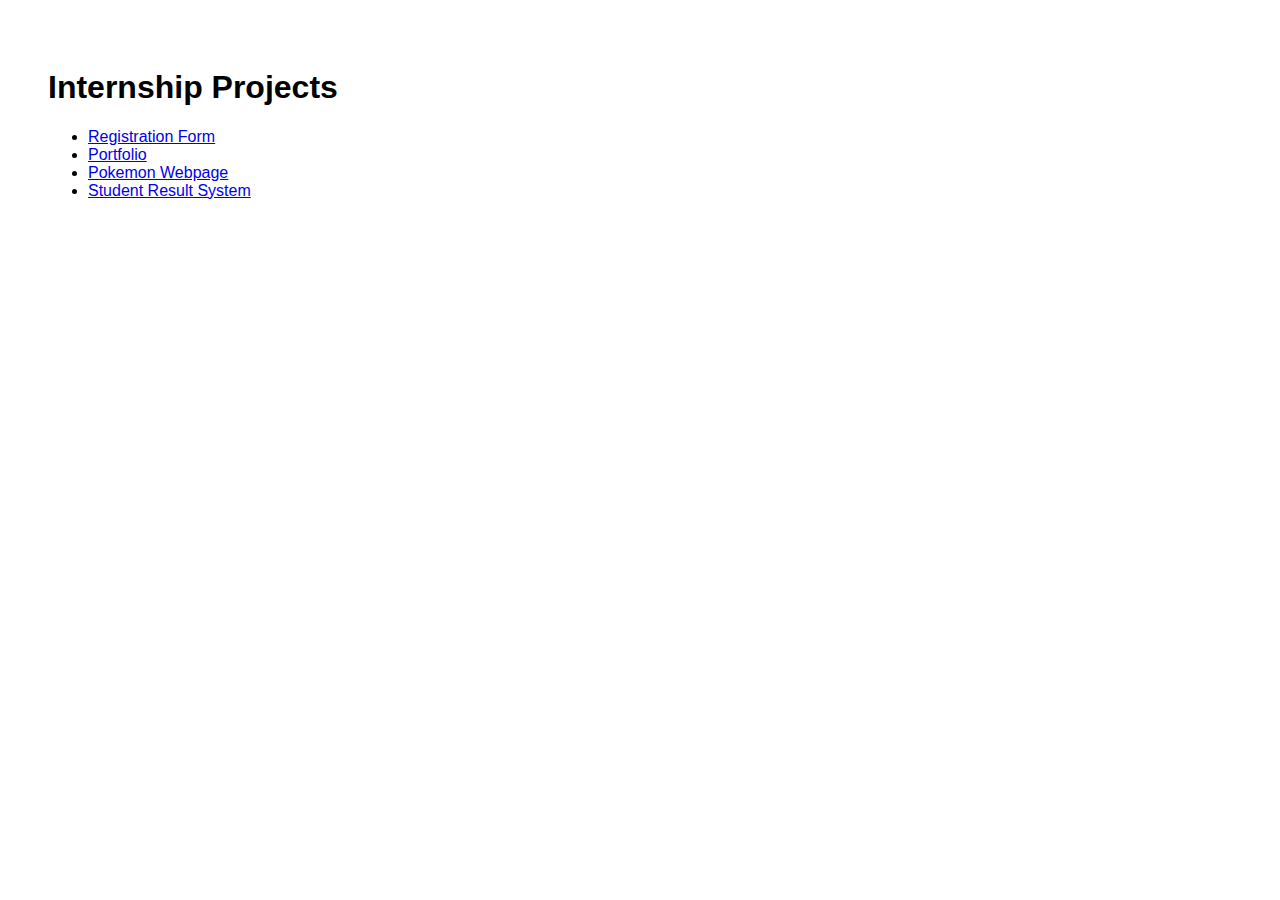
<file: index.html>
<!DOCTYPE html>
<html lang="en">
<head>
    <meta charset="UTF-8">
    <title>Internship Task</title>
</head>
<body style="font-family: Arial; padding: 40px;">
    <h1>Internship Projects</h1>
    <ul>
        <li><a href="RegistrationForm.html">Registration Form</a></li>
        <li><a href="Portfolio/index.html">Portfolio</a></li>
        <li><a href="Pokemon-webpage/packman/pikachu.html">Pokemon Webpage</a></li>
        <li><a href="student-result-system/">Student Result System</a></li>
    </ul>
</body>
</html>
</file>
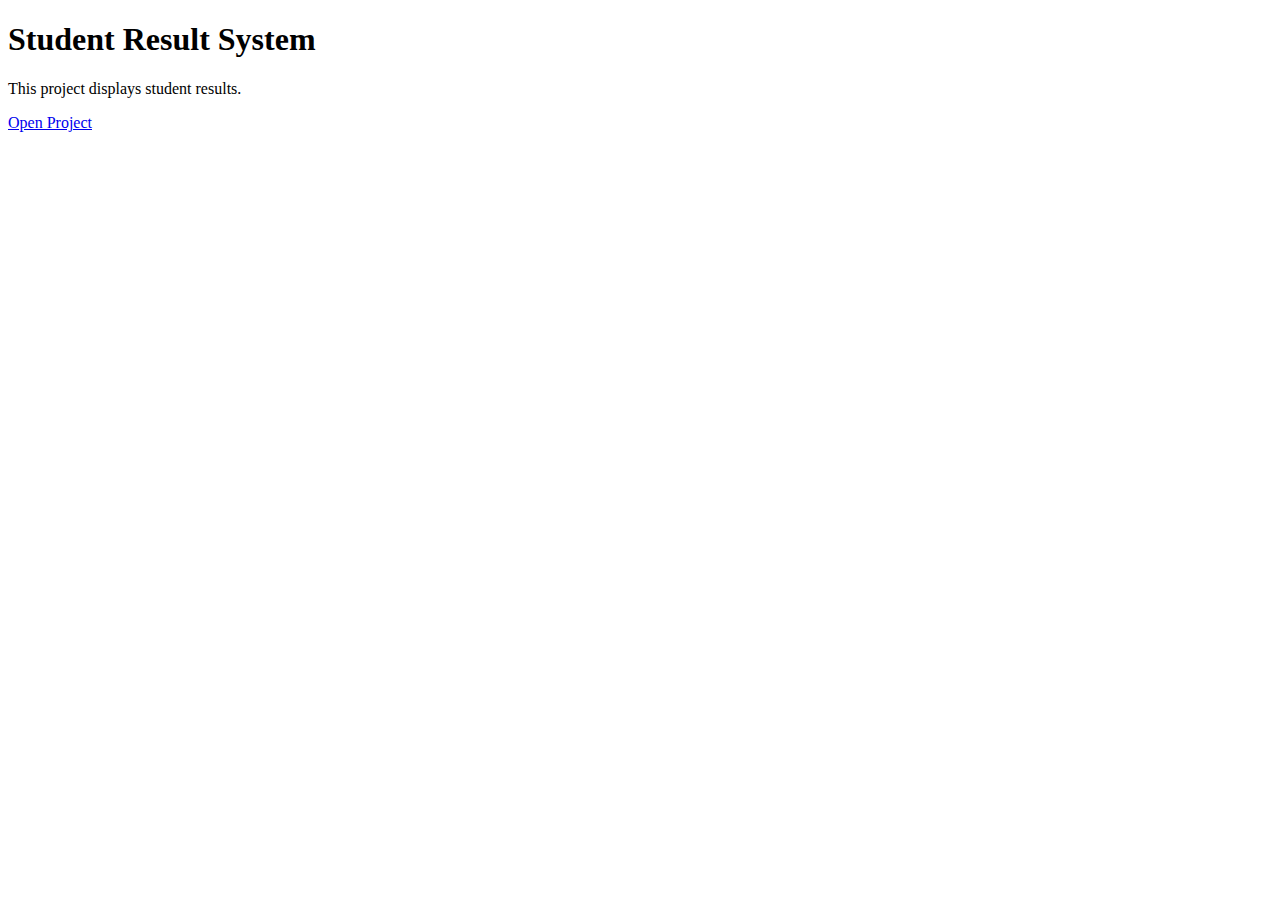
<file: student-result-system/index.html>
<!DOCTYPE html>
<html>
<head>
    <title>Student Result System</title>
</head>
<body>
    <h1>Student Result System</h1>
    <p>This project displays student results.</p>

    <p>
        <a href="student result system/index.html">
            Open Project
        </a>
    </p>
</body>
</html>
</file>
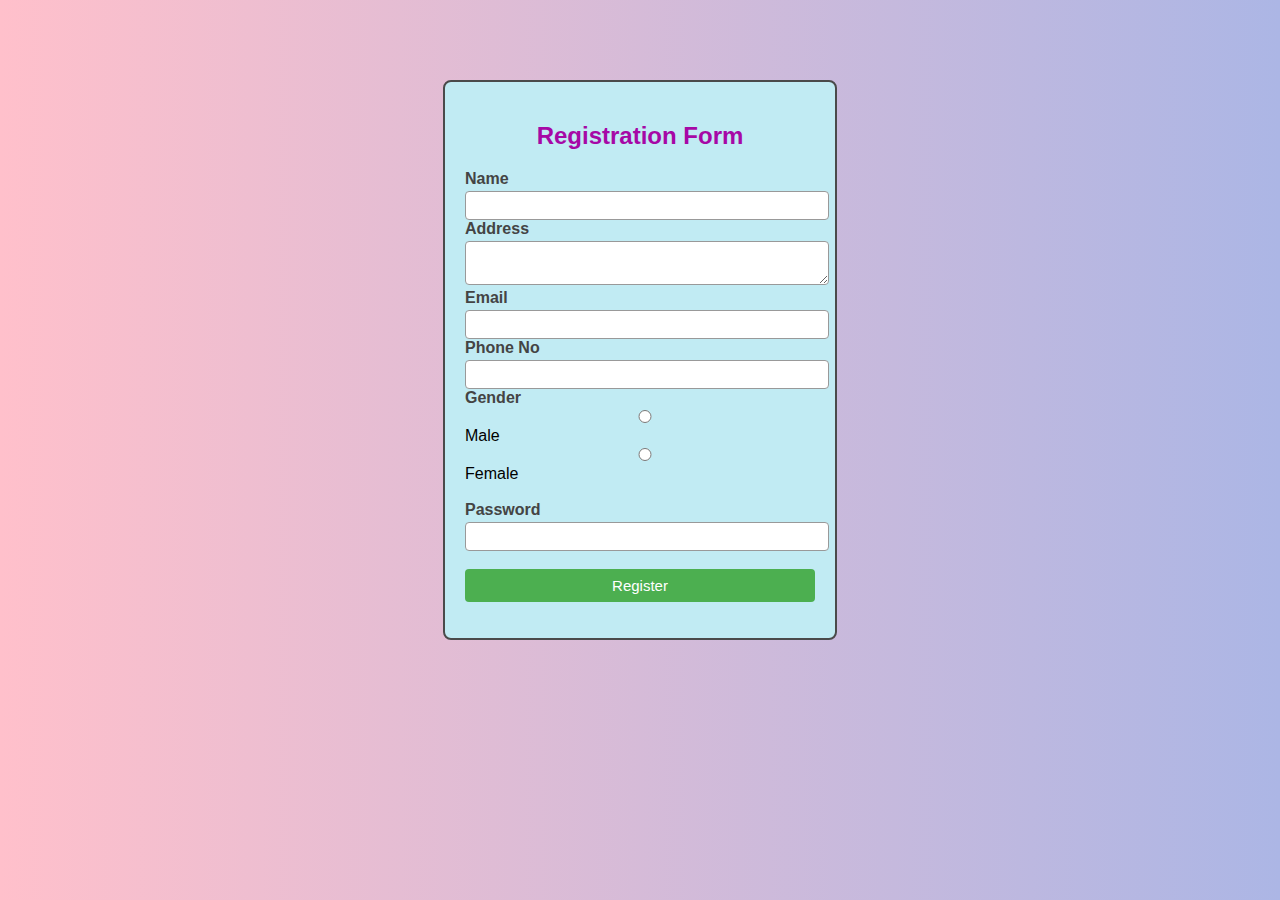
<file: RegistrationForm.html>
<!DOCTYPE html>
<html>
<head>
    <title>Registration Form</title>

    <style>
        body {
            font-family: Arial;
            background: linear-gradient(to right, pink, #acb6e5);
        }

        .form-box {
            width: 350px;
            margin: 80px auto;
            padding: 20px;
            border: 2px solid #4a4a4a;
            background-color: rgb(193, 235, 243);
            border-radius: 8px;
        }

        h2 {
            text-align: center;
            color:rgb(166, 8, 166);
        }

        label {
            color: #444;
            font-weight: bold;
        }

        input, textarea {
            width: 100%;
            padding: 6px;
            margin-top: 3px;
            border: 1px solid #999;
            border-radius: 4px;
        }

        input:focus, textarea:focus {
            border-color: #4CAF50;
            outline: none;
        }

        button {
            width: 100%;
            padding: 8px;
            background-color: #4CAF50;
            color: white;
            border: none;
            border-radius: 4px;
            font-size: 15px;
            cursor: pointer;
        }

        button:hover {
            background-color: #43a047;
        }

        #msg {
            text-align: center;
            margin-top: 10px;
            font-weight: bold;
        }
    </style>
</head>
<body>

<div class="form-box">
    <h2>Registration Form</h2>

    <form onsubmit="return validate()">

        <label>Name</label>
        <input type="text" id="name">

        <label>Address</label>
        <textarea id="address"></textarea>

        <label>Email</label>
        <input type="text" id="email">

        <label>Phone No</label>
        <input type="text" id="phone">

        <label>Gender</label><br>
        <input type="radio" name="gender"> Male
        <input type="radio" name="gender"> Female<br><br>

        <label>Password</label>
        <input type="password" id="pass"><br><br>

        <button type="submit">Register</button>
    </form>

    <p id="msg"></p>
</div>

<script>
function validate() {
    var name = document.getElementById("name").value;
    var address = document.getElementById("address").value;
    var email = document.getElementById("email").value;
    var phone = document.getElementById("phone").value;
    var pass = document.getElementById("pass").value;
    var msg = document.getElementById("msg");

    if (name=="" || address=="" || email=="" || phone=="" || pass=="") {
        msg.innerHTML = "All fields are required";
        msg.style.color = "red";
        return false;
    }

    msg.innerHTML = "Registration Successful";
    msg.style.color = "green";
    return false;
}
</script>

</body>
</html>
</file>
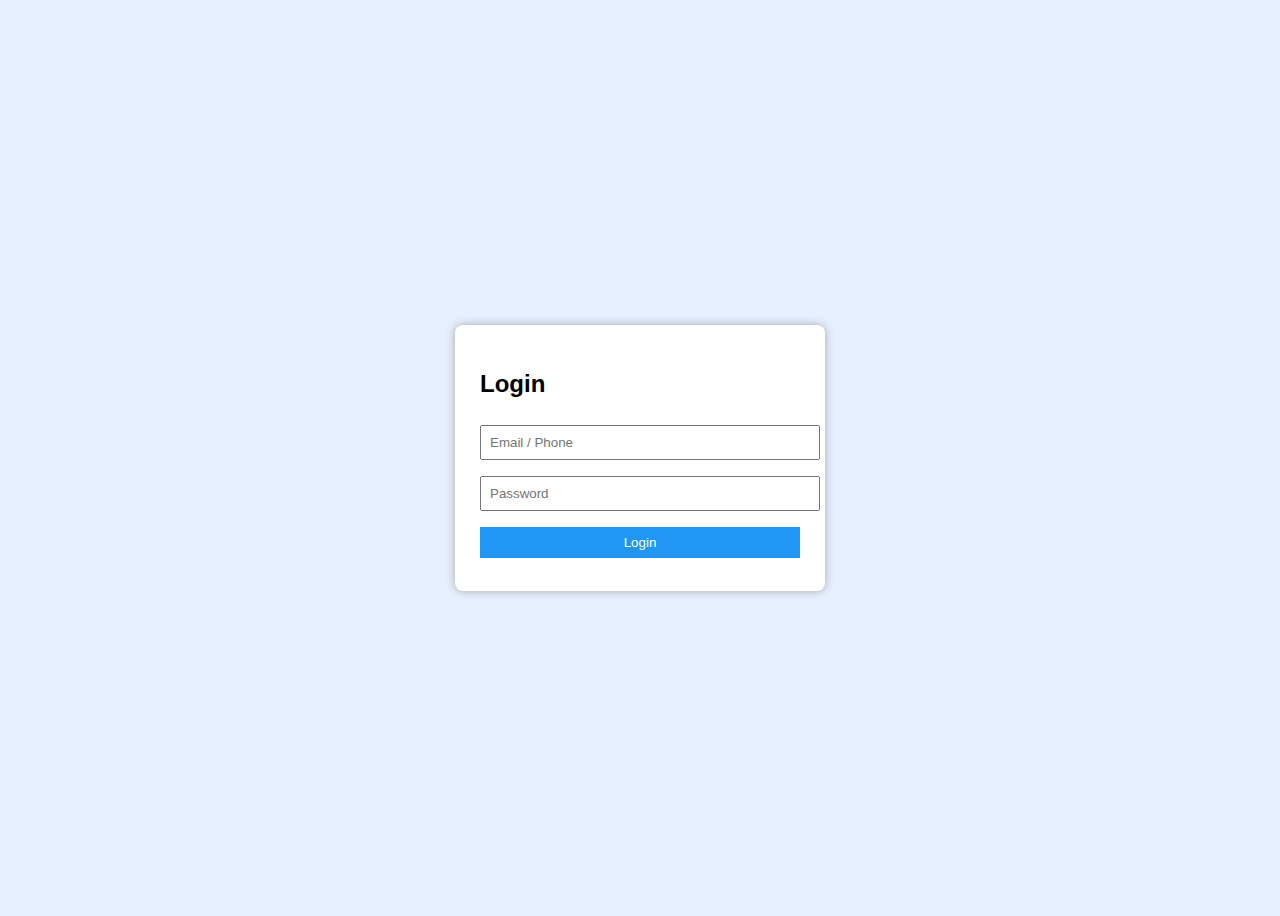
<file: user-auth-system/login.html>
<!DOCTYPE html>
<html lang="en">
<head>
    <meta charset="UTF-8">
    <title>Login</title>
    <style>
        body {
            font-family: Arial;
            background: #e6f0ff;
            display: flex;
            justify-content: center;
            align-items: center;
            height: 100vh;
        }
        .box {
            background: white;
            padding: 25px;
            width: 320px;
            border-radius: 8px;
            box-shadow: 0 0 10px #aaa;
        }
        input, button {
            width: 100%;
            margin: 8px 0;
            padding: 8px;
        }
        button {
            background: #2196F3;
            color: white;
            border: none;
            cursor: pointer;
        }
    </style>
</head>
<body>

<div class="box">
    <h2>Login</h2>

    <input type="text" id="loginEmail" placeholder="Email / Phone">
    <input type="password" id="loginPassword" placeholder="Password">

    <button onclick="login()">Login</button>
</div>

<script>
// Auto-fill email / phone
const params = new URLSearchParams(window.location.search);
document.getElementById("loginEmail").value =
    params.get("email") || params.get("phone") || "";

function login() {
    let storedUser = JSON.parse(localStorage.getItem("userData"));
    let input = document.getElementById("loginEmail").value;
    let password = document.getElementById("loginPassword").value;

    if (!storedUser) {
        alert("No user registered!");
        return;
    }

    if ((input === storedUser.email || input === storedUser.phone) &&
        password === storedUser.password) {
        alert("Login Successful!");
    } else {
        alert("Invalid credentials!");
    }
}
</script>

</body>
</html>
</file>
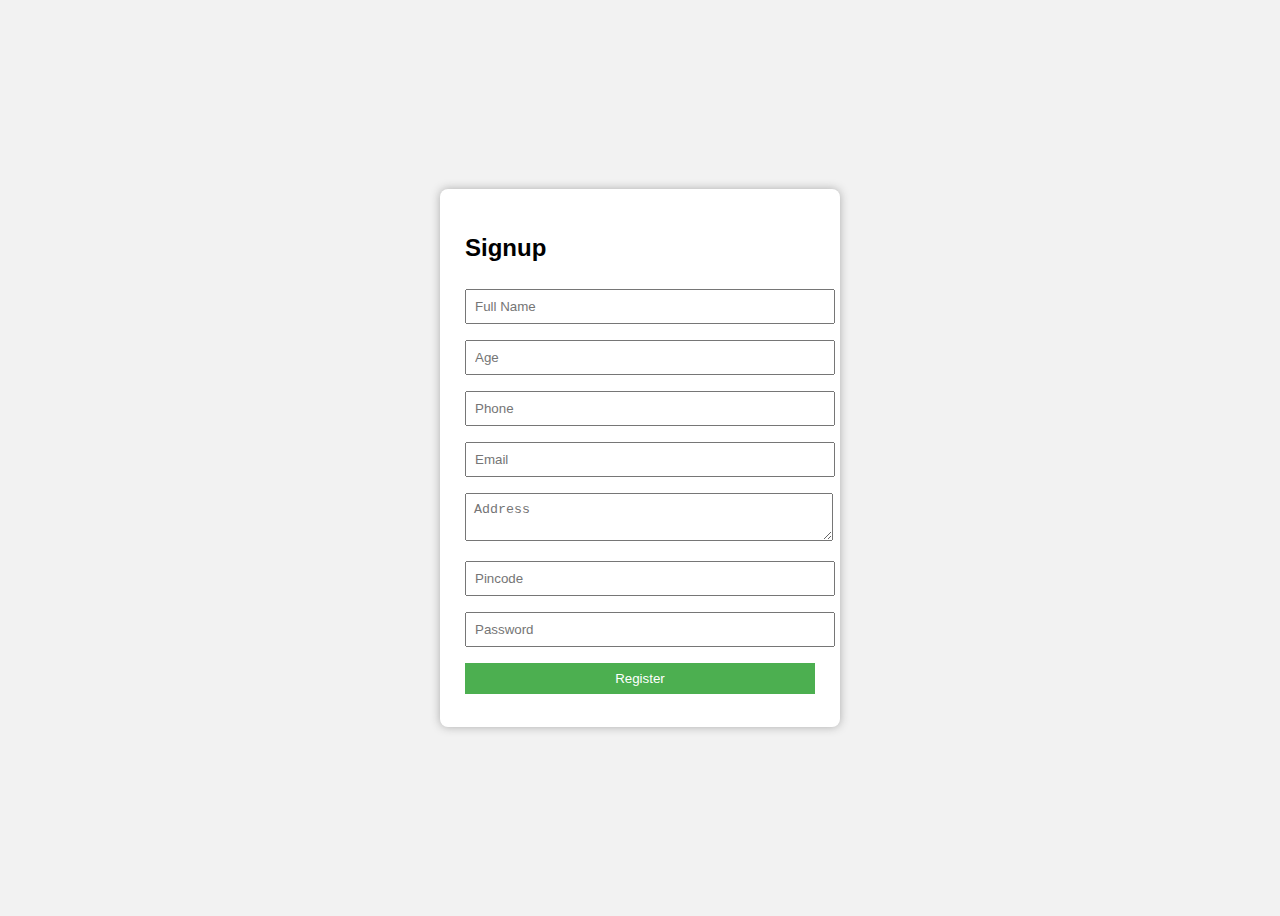
<file: user-auth-system/signup.html>
<!DOCTYPE html>
<html lang="en">
<head>
    <meta charset="UTF-8">
    <title>Signup</title>
    <style>
        body {
            font-family: Arial;
            background: #f2f2f2;
            display: flex;
            justify-content: center;
            align-items: center;
            height: 100vh;
        }
        .box {
            background: white;
            padding: 25px;
            width: 350px;
            border-radius: 8px;
            box-shadow: 0 0 10px #aaa;
        }
        input, textarea, button {
            width: 100%;
            margin: 8px 0;
            padding: 8px;
        }
        button {
            background: #4CAF50;
            color: white;
            border: none;
            cursor: pointer;
        }
    </style>
</head>
<body>

<div class="box">
    <h2>Signup</h2>

    <input type="text" id="name" placeholder="Full Name">
    <input type="number" id="age" placeholder="Age">
    <input type="text" id="phone" placeholder="Phone">
    <input type="email" id="email" placeholder="Email">
    <textarea id="address" placeholder="Address"></textarea>
    <input type="number" id="pincode" placeholder="Pincode">
    <input type="password" id="password" placeholder="Password">

    <button onclick="signup()">Register</button>
</div>

<script>
function signup() {
    let name = document.getElementById("name").value;
    let email = document.getElementById("email").value;
    let password = document.getElementById("password").value;

    if (name === "" || email === "" || password === "") {
        alert("Name, Email and Password are required!");
        return;
    }

    let user = {
        name: name,
        age: document.getElementById("age").value,
        phone: document.getElementById("phone").value,
        email: email,
        address: document.getElementById("address").value,
        pincode: document.getElementById("pincode").value,
        password: password
    };

    localStorage.setItem("userData", JSON.stringify(user));

    // Redirect with email & phone
    window.location.href = "login.html?email=" + email + "&phone=" + user.phone;
}
</script>

</body>
</html>
</file>
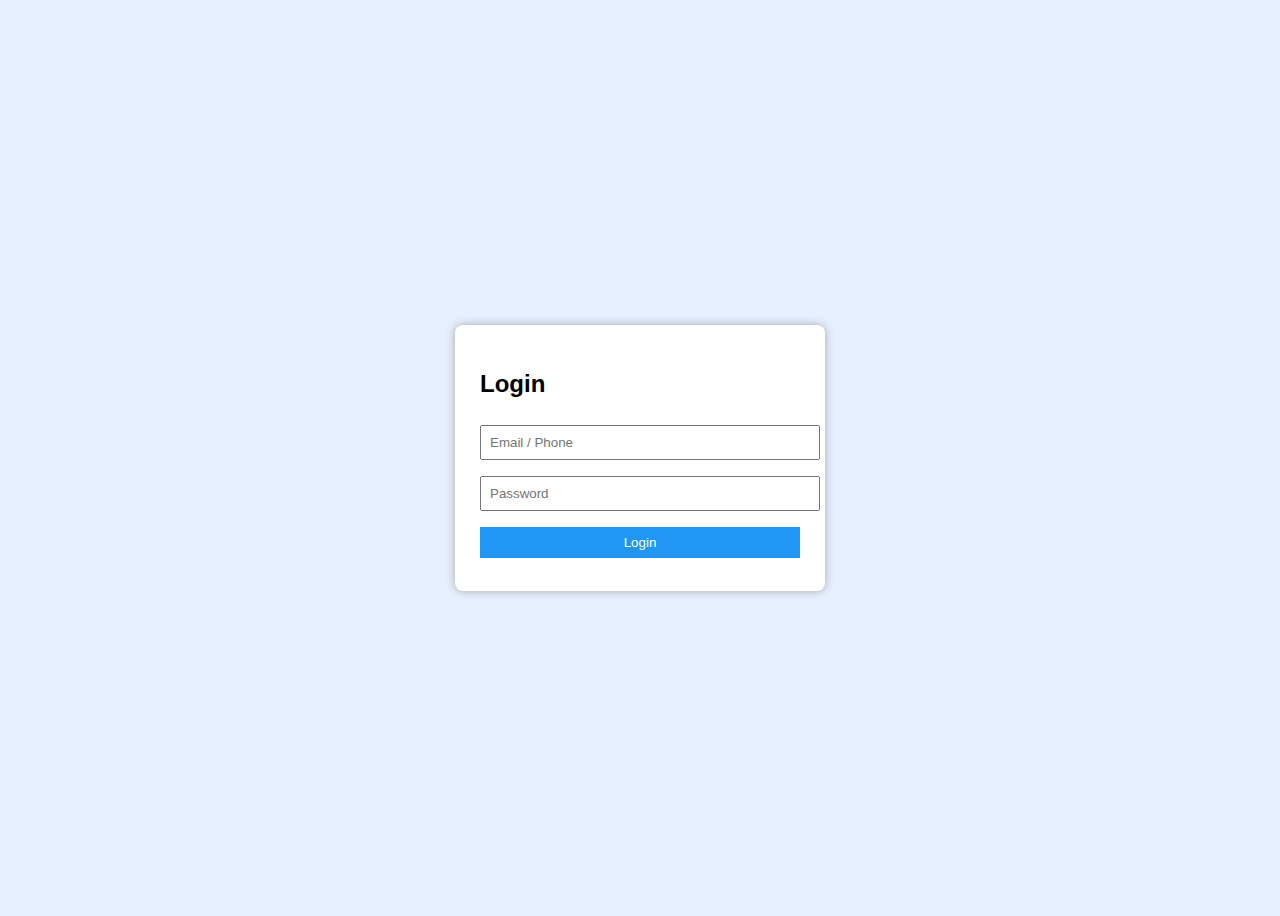
<file: user-auth-system/user.html>
<!DOCTYPE html>
<html lang="en">
<head>
    <meta charset="UTF-8">
    <title>User Info</title>
    <style>
        body {
            font-family: Arial;
            background: #f2f4f8;
            padding: 20px;
        }
        .card {
            max-width: 420px;
            margin: auto;
            background: white;
            padding: 20px;
            border-radius: 8px;
            box-shadow: 0 0 10px #aaa;
        }
        .row {
            margin: 8px 0;
        }
        input {
            width: 100%;
            padding: 6px;
        }
        button {
            width: 100%;
            padding: 8px;
            margin-top: 8px;
            cursor: pointer;
        }
        .btn-blue { background: #1976d2; color: white; border: none; }
        .btn-green { background: green; color: white; border: none; }
        .btn-red { background: red; color: white; border: none; }
        .btn-gray { background: #555; color: white; border: none; }

        /* Modal */
        .modal {
            display: none;
            position: fixed;
            inset: 0;
            background: rgba(0,0,0,0.5);
        }
        .modal-box {
            background: white;
            width: 300px;
            margin: 120px auto;
            padding: 20px;
            border-radius: 6px;
        }
    </style>
</head>
<body>

<script>
/* 🔐 ROUTE PROTECTION */
if (!localStorage.getItem("loggedIn") || !localStorage.getItem("userData")) {
    window.location.href = "login.html";
}
</script>

<div class="card">
    <h2>User Profile</h2>

    <!-- VIEW MODE -->
    <div id="viewMode">
        <div class="row"><b>Name:</b> <span id="vName"></span></div>
        <div class="row"><b>Age:</b> <span id="vAge"></span></div>
        <div class="row"><b>Phone:</b> <span id="vPhone"></span></div>
        <div class="row"><b>Email:</b> <span id="vEmail"></span></div>
        <div class="row"><b>Address:</b> <span id="vAddress"></span></div>
        <div class="row"><b>Pincode:</b> <span id="vPincode"></span></div>

        <button class="btn-blue" onclick="enableEdit()">Update Profile</button>
        <button class="btn-gray" onclick="openModal()">Change Password</button>
        <button class="btn-red" onclick="logout()">Logout</button>
    </div>

    <!-- EDIT MODE -->
    <div id="editMode" style="display:none;">
        <input id="eName" placeholder="Name">
        <input id="eAge" placeholder="Age">
        <input id="ePhone" placeholder="Phone">
        <input id="eEmail" disabled>
        <input id="eAddress" placeholder="Address">
        <input id="ePincode" placeholder="Pincode">

        <button class="btn-green" onclick="saveChanges()">Update the Changes</button>
    </div>
</div>

<!-- CHANGE PASSWORD MODAL -->
<div class="modal" id="passModal">
    <div class="modal-box">
        <h3>Change Password</h3>
        <input type="password" id="newPass" placeholder="New Password">
        <input type="password" id="confirmPass" placeholder="Confirm Password">

        <label>
            <input type="checkbox" id="confirmCheck">
            I confirm to change my password
        </label>

        <button class="btn-green" onclick="changePassword()">Save</button>
        <button onclick="closeModal()">Cancel</button>
    </div>
</div>

<script>
let user = JSON.parse(localStorage.getItem("userData"));

/* Display user data */
vName.innerText = user.name;
vAge.innerText = user.age;
vPhone.innerText = user.phone;
vEmail.innerText = user.email;
vAddress.innerText = user.address;
vPincode.innerText = user.pincode;

/* Enable edit mode */
function enableEdit() {
    viewMode.style.display = "none";
    editMode.style.display = "block";

    eName.value = user.name;
    eAge.value = user.age;
    ePhone.value = user.phone;
    eEmail.value = user.email;
    eAddress.value = user.address;
    ePincode.value = user.pincode;
}

/* Save updated profile */
function saveChanges() {
    user.name = eName.value;
    user.age = eAge.value;
    user.phone = ePhone.value;
    user.address = eAddress.value;
    user.pincode = ePincode.value;

    localStorage.setItem("userData", JSON.stringify(user));
    location.reload();
}

/* Password modal */
function openModal() {
    passModal.style.display = "block";
}
function closeModal() {
    passModal.style.display = "none";
}

/* Change password logic */
function changePassword() {
    let p1 = newPass.value;
    let p2 = confirmPass.value;

    if (!confirmCheck.checked) {
        alert("Please confirm password change");
        return;
    }
    if (p1 === "" || p2 === "") {
        alert("Password fields cannot be empty");
        return;
    }
    if (p1 !== p2) {
        alert("Passwords do not match");
        return;
    }

    user.password = p1;
    localStorage.setItem("userData", JSON.stringify(user));
    alert("Password updated successfully");
    closeModal();
}

/* Logout */
function logout() {
    localStorage.removeItem("loggedIn");
    window.location.href = "login.html";
}
</script>

</body>
</html>
</file>
